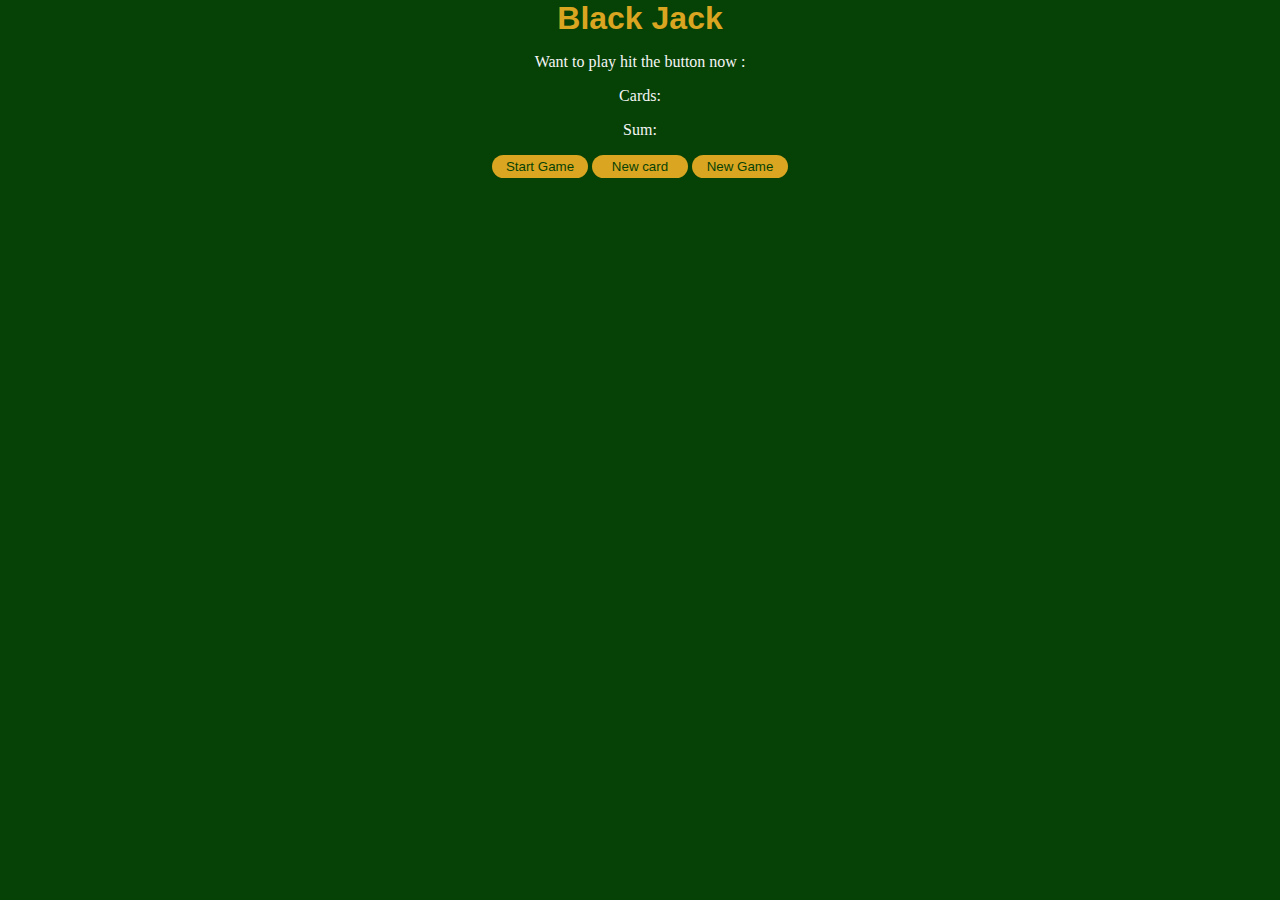
<file: Black_jack/index.html>
<!DOCTYPE html>
<html lang="en">
<head>
    <meta charset="UTF-8">
    <meta name="viewport" content="width=device-width, initial-scale=1.0">
    <link rel="stylesheet" href="style.css">
    <script src="index.js"></script>
    <title>Black Jack</title>
</head>
<body>
    <div class="content">
        <h1>Black Jack</h1>
        <p id="message">Want to play hit the button now : </p>
        <p id="cards">Cards:</p>
        <p id="sum-el">Sum:</p>
        <button id="Continue" onclick="func()">Start Game</button>
        <button id="new card" onclick="newcard()">New card</button>
        <button id="new card" onclick="newgame()">New Game</button>   
    </div>
</body>
</html>
</file>
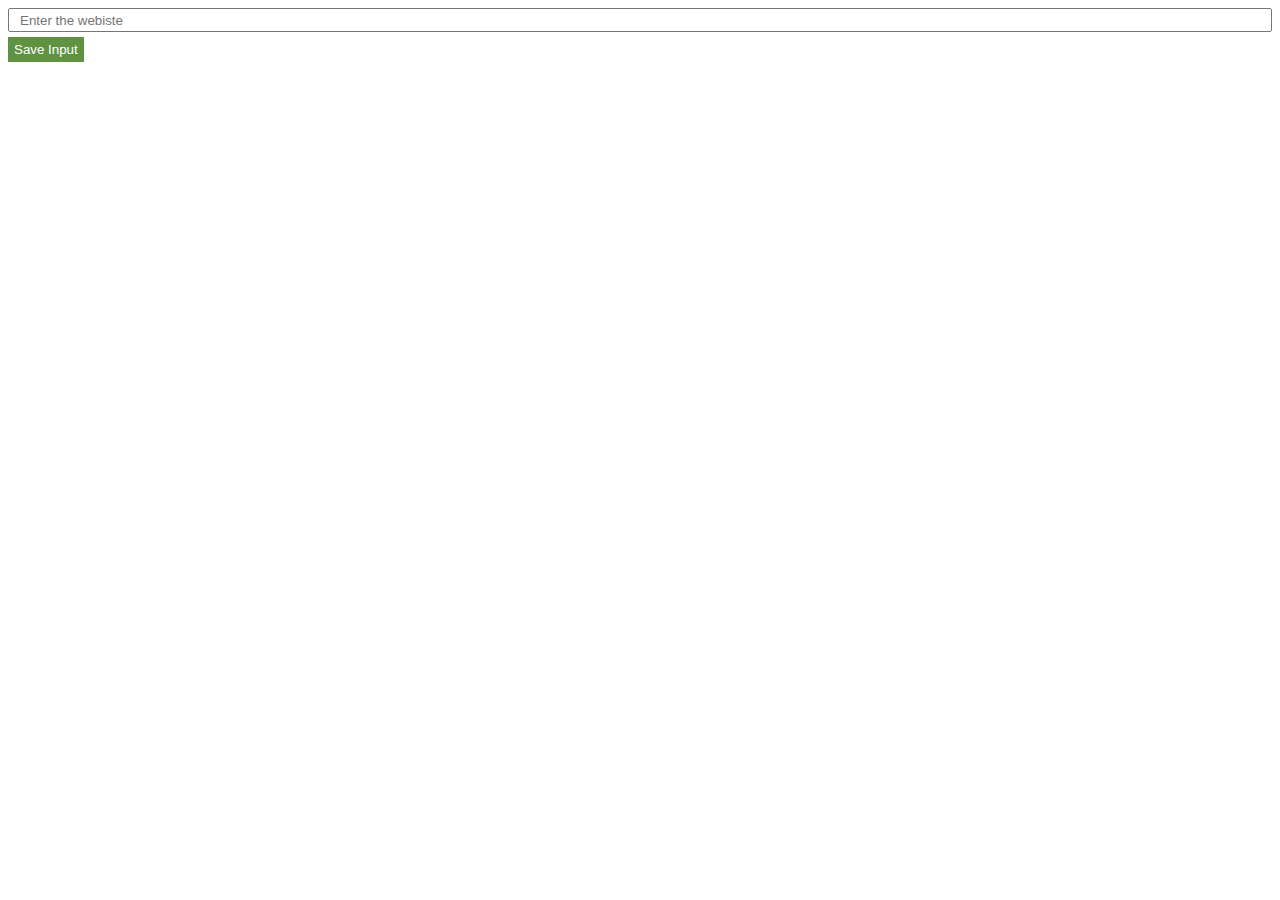
<file: Extension/index.html>
<!DOCTYPE html>
<html lang="en">
<head>
    <meta charset="UTF-8">
    <meta name="viewport" content="width=device-width, initial-scale=1.0">
    <link rel="stylesheet" href="style.css">
    
    <title>Extension</title>
</head>
<body>
    <input type="text" id="input-el" title="inel" placeholder="Enter the webiste">
    <button id="savebtn">Save Input</button>
    <ul id="content">
        
    </ul>
    <script src="index.js"></script>
</body>

</html>
</file>
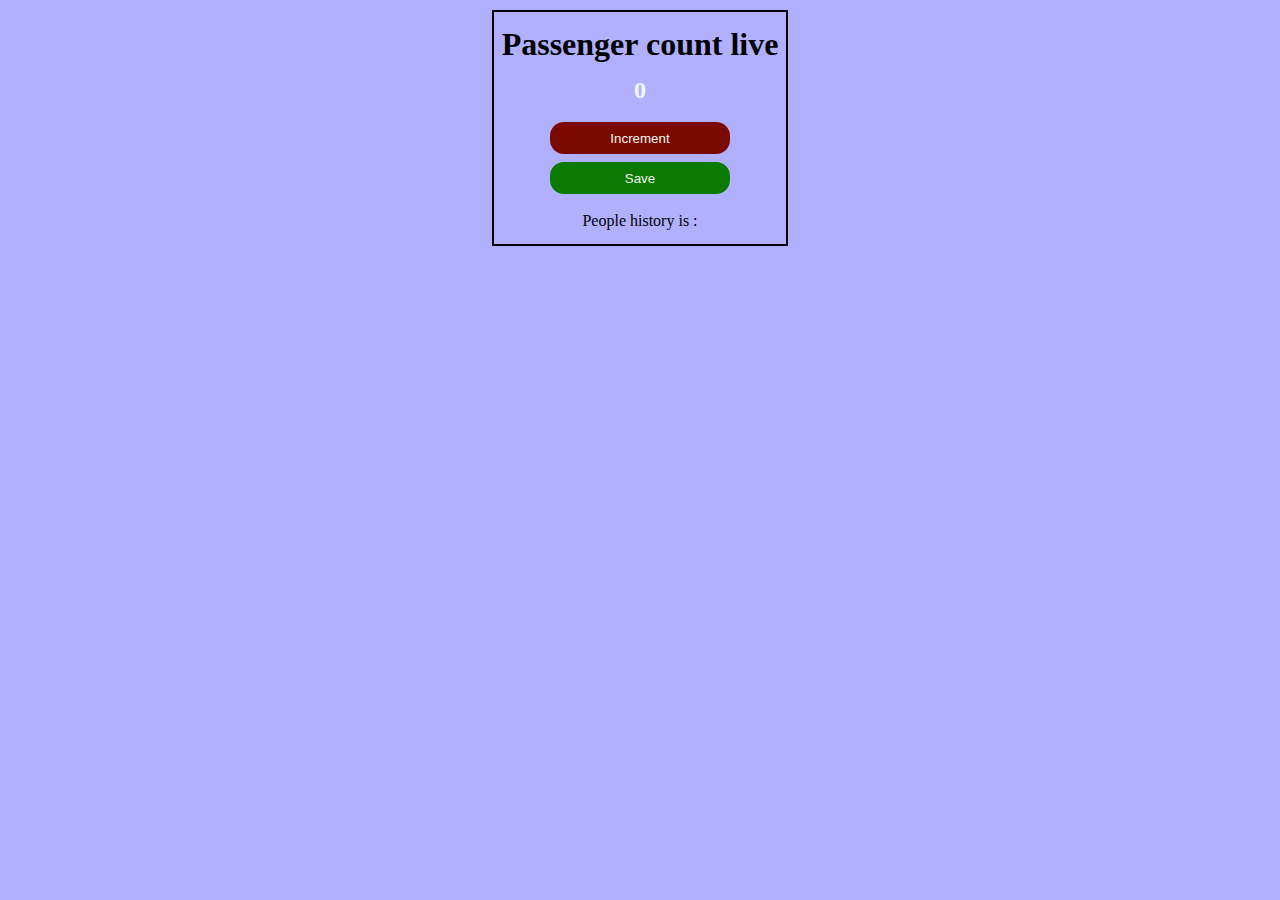
<file: passenger_counter/index.html>
<!DOCTYPE html>
<html lang="en">
<head>
    <meta charset="UTF-8">
    <meta name="viewport" content="width=device-width, initial-scale=1.0">
    <link rel="stylesheet" href="style.css">
    <script src="index.js"></script>
    <title>Passenger Count</title>
</head>
<body>
    <div class="content">
        <h1 id="heading_1">Passenger count live</h1>
        <h2 id="num_count">0</h2>
        <button id="incre" onclick="increment()">Increment</button><br>
        <button id="save" onclick="save()">Save</button>
        <p id="text">People history is : </p>
    </div>
    
</body>
</html>
</file>
<file: Black_jack/style.css>
*{
    margin: 0px;
    padding: 0px;
}
body{
    background-color: #064206;
    color: whitesmoke;
}
.content{
    text-align: center;
}

h1{
    color:goldenrod;
    margin-bottom: 8px;
    font-family: Impact, Haettenschweiler, 'Arial Narrow Bold', sans-serif;
}

p{
    margin-top: 16px;
    margin-bottom: 16px;
}

button{
    display:inline;
 width: 6rem;
 height: fit-content;
 padding-top:4px;
 padding-bottom: 4px;
 border-radius: 16px;
 border:none;
 color:#064206;
 background-color:goldenrod;
}
</file>
<file: Extension/style.css>
body{
    padding:0px;
    margin: 8px;
    font-family: Arial, Helvetica, sans-serif;
    
}

#input-el{
    width:100%;
    padding-left: 10px;
    box-sizing: border-box;
    height: 1.8em;
}

button{
    margin-top: 5px;
    color:white;
    background-color: rgb(95, 147, 65);
    height: 1.9em;
    border:none;
}

a{
 color: rgb(95, 147, 65);
}

ul{
    margin-top: 20px;
    list-style: none;
    padding-left: 0;
}

li{
    margin-top: 5px;
}
</file>
<file: passenger_counter/style.css>
*{
    margin:0px;
    padding:0px;
}

.content{
text-align: center;
border:2px solid black;
width:fit-content;
margin: 10px;
padding: 0px 8px 0px 8px;
}
body{
    background-color:rgb(176, 176, 255);
    display: flex;
    justify-content: center;
    align-items: center;
}

button{
    height: 32px;
    width: 180px;
    background-color: brown;
    border-radius: 14px;
    border: none;
    margin-top: 4px;
    margin-bottom: 4px;
    color:whitesmoke;
}
#num_count{
    color:aliceblue;
}

#save{
    background-color: rgb(10, 122, 0);
}

#incre{
    background-color: rgb(122, 10, 0);
}

h1{
    margin-top: 14px;
}
h2{
    margin-top: 14px;
    margin-bottom: 14px;
}
p{
    margin-top: 14px;
    margin-bottom: 14px;
}
</file>
